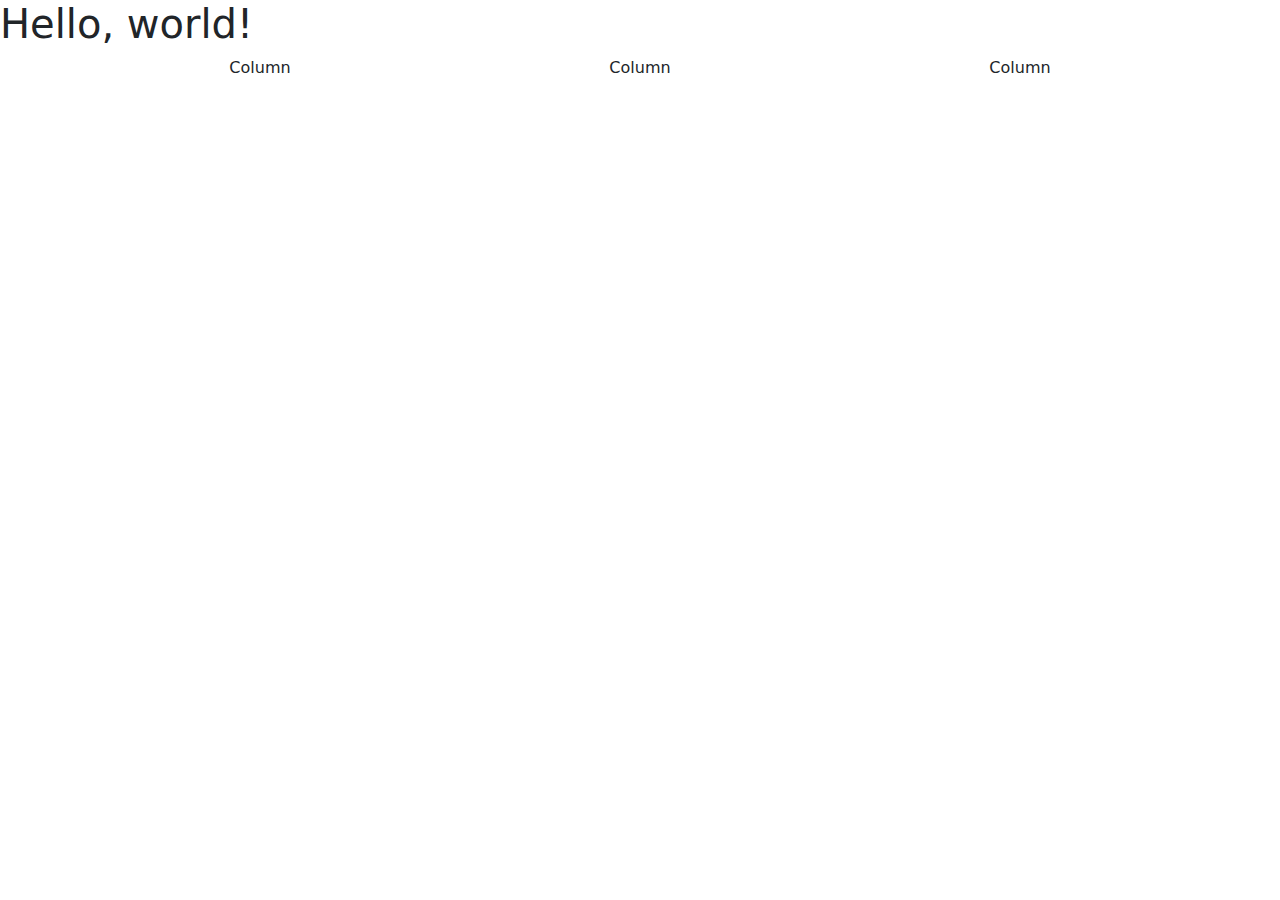
<file: index.html>
<!doctype html>
<html lang="en">
  <head>
    <meta charset="utf-8">
    <meta name="viewport" content="width=device-width, initial-scale=1">
    <title>Bootstrap demo</title>
    <link href="https://cdn.jsdelivr.net/npm/bootstrap@5.3.3/dist/css/bootstrap.min.css" rel="stylesheet" integrity="sha384-QWTKZyjpPEjISv5WaRU9OFeRpok6YctnYmDr5pNlyT2bRjXh0JMhjY6hW+ALEwIH" crossorigin="anonymous">
  </head>
  <body>
    <h1>Hello, world!</h1>
    <header>
      <div class="container text-center">
        <div class="row">
          <div class="col">
            Column
          </div>
          <div class="col">
            Column
          </div>
          <div class="col">
            Column
          </div>
        </div>
       </div>
    </header>
  </body>
</html>
</file>
